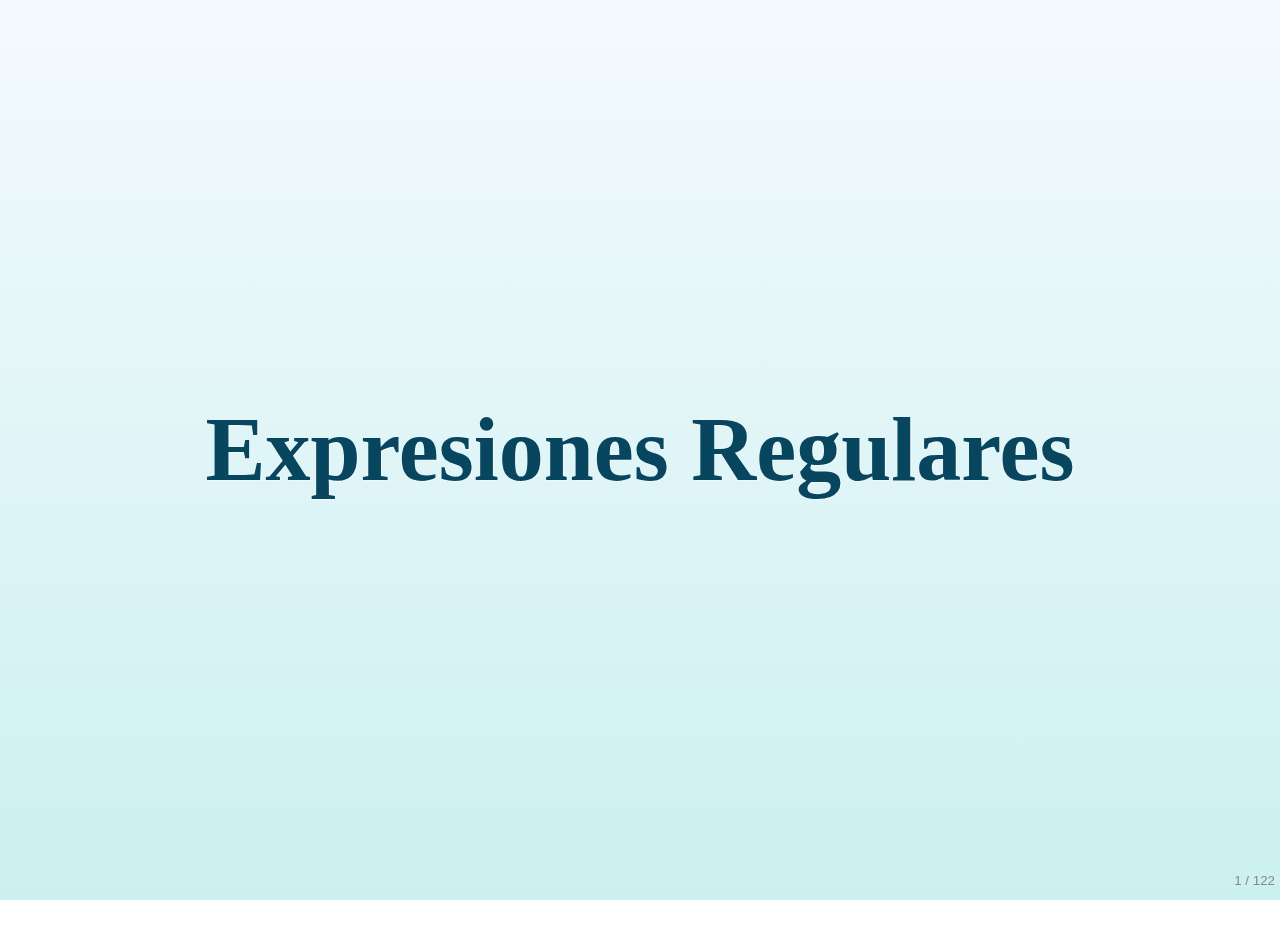
<file: index.html>
<!DOCTYPE html>
<!--[if lt IE 7]> <html class="no-js ie6" lang="en"> <![endif]-->
<!--[if IE 7]>    <html class="no-js ie7" lang="en"> <![endif]-->
<!--[if IE 8]>    <html class="no-js ie8" lang="en"> <![endif]-->
<!--[if gt IE 8]><!-->  <html class="no-js" lang="en"> <!--<![endif]-->
<head>
    <meta charset="utf-8">
    <meta http-equiv="X-UA-Compatible" content="IE=edge,chrome=1">

    <title>Expresiones Regulares</title>

    <meta name="description" content="A jQuery library for modern HTML presentations">
    <meta name="author" content="Caleb Troughton">
    <meta name="viewport" content="width=1024, user-scalable=no">

    <!-- Core and extension CSS files -->
    <link rel="stylesheet" href="core/deck.core.css">
    <link rel="stylesheet" href="extensions/goto/deck.goto.css">
    <link rel="stylesheet" href="extensions/menu/deck.menu.css">
    <link rel="stylesheet" href="extensions/navigation/deck.navigation.css">
    <link rel="stylesheet" href="extensions/status/deck.status.css">
    <link rel="stylesheet" href="extensions/hash/deck.hash.css">

    <!-- Style theme. More available in /themes/style/ or create your own. -->
    <link rel="stylesheet" href="themes/style/web-2.0.css">

    <!-- Transition theme. More available in /themes/transition/ or create your own. -->
    <link rel="stylesheet" href="themes/transition/fade.css">

    <link rel="stylesheet" href="custom.css">

    <script src="modernizr.custom.js"></script>
</head>

<body class="deck-container">

<!-- Begin slides -->
<section class='slide' id='title-slide'>
  <h1>Expresiones Regulares</h1>
</section>
<section class='slide' id='que-son'>
  <h2>¿Para qué sirven las expresiones regulares?</h2>
  <ul>
    <li class='slide' id='que-son-extraer'>
      <h3>Para extraer información de un texto.</h3>
      <p>Por ejemplo extraer una IP de un bloque de texto.</p>
    </li>
    <li class='slide' id='que-son-modificar'>
      <h3>Para modificar un bloque de texto.</h3>
      <p>Por ejemplo para reemplazar una cadena por otra dentro de un bloque de texto.</p>
    </li>
    <li class='slide' id='que-son-donde'>
      <h3>
        Se pueden usar en
        <span style='color: #C00'>cualquier</span>
        lenguaje, por ejemplo: <em>Bash</em>.
      </h3>
    </li>
  </ul>
</section>
<section class='slide' id='sintaxis'>
  <h2>Sintáxis</h2>
  <p class='slide'>
    Las expresiones regulares están compuestas por una cadena, conocida como
    <em>patrón</em> rodeada por ambos lados de un delimitador, generalmente <code>'/'</code>:
  </p>
  <pre class='slide bold center'><code>/Hola, (.*)/</code></pre>
  <p class='slide'>
    Ciertos caracteres toman signficados distintos al símbolo al que representa
    en el contexto de las expresiones regulares. Estos símbolos especiales son:
  </p>
  <pre class='slide bold center'><code>. * ? + ^ $ [ ] ( ) | \&#x000A;</code></pre>
  <div class='slide'>
    Para referirnos al símbolo real tenemos que preceder cada uno de los
    anteriores símbolos por <code>'\'</code>.
  </div>
</section>
<section class='slide' id='ejemplos'>
  <h2>Formato de los ejemplos</h2>
  <div class='slide'>
    <h3>Comandos <em>Unix</em></h3>
    <p>
      En esta presentación vamos a evaluar expresiones regulares a través de comandos <em>Unix</em> como: <code>grep</code> y <code>sed</code>.
    </p>
  </div>
  <div class='slide'>
    <h3>Usando <em>grep</em></h3>
    <p>
      Rodeamos el patrón por el delimitador <code>'</code>.
    </p>
    <p>
      Utilizaremos el modificador <code>-E</code> para que harán que nuestras expresiones regulares se comporten más como las universales.
    </p>
  </div>
  <pre class='slide bold center'><code>grep -E 'Hola, (.*)'&#x000A;</code></pre>
</section>
<section class='slide' id='sencillo'>
  <h2>La expresión regular más sencilla</h2>
  <div class='slide'>
    <p>
      No usamos caracteres especiales:
    </p>
    <pre class='slide bold'><code>echo 'Hola Mundo' | grep -E 'Hola Mundo'&#x000A;<span class="match">Hola Mundo</span>&#x000A;</code></pre>
  </div>
  <div class='slide'>
    <p>
      Podemos buscar una subcadena:
    </p>
    <pre class='slide bold'><code>echo 'Hola Mundo' | grep -E 'la Mun'&#x000A;Ho<span class="match">la Mun</span>do&#x000A;</code></pre>
  </div>
  <div class='slide'>
    <p>
      El comando no devuelve nada si no encuentra el patrón:
    </p>
    <pre class='slide bold'><code>echo 'Hala Mundo' | grep -E 'Hola Mundo'&#x000A;</code></pre>
  </div>
  <div class='slide'>
    <p>
      ¡Y cuidado porque es case-sensitive!
    </p>
    <pre class='slide bold'><code>echo 'HOLA MUNDO' | grep -E 'Hola Mundo'&#x000A;</code></pre>
  </div>
</section>
<section class='slide' id='punto'>
  <h2>El .</h2>
  <ul>
    <li class='slide'>El punto <code>'.'</code> es el símbolo especial más importante.</li>
    <li class='slide'>Representa cualquier caracter, alfanumérico o no, incluso <em>espacio</em> y <em>TAB</em>.</li>
    <li class='slide'>Solo una ocurrencia.</li>
  </ul>
  <pre class='slide bold'><code>echo 'Hola Mundo' | grep -E 'H.la Mundo'&#x000A;<span class="match">Hola Mundo</span>&#x000A;</code></pre>
  <div class='slide'>
    <p>
      Ejemplo de subcadena:
    </p>
    <pre class='slide bold'><code>echo 'Hola Mundo' | grep -E '.a.M..'&#x000A;Ho<span class="match">la Mun</span>do&#x000A;</code></pre>
  </div>
  <div class='slide'>
    <p>
      Para referirnos al símbolo real de <code>'.'</code> tenemos que escaparlo:
    </p>
    <pre class='slide bold'><code>echo 'Hola Mundo.' | grep -E 'Hola Mundo\.'&#x000A;<span class="match">Hola Mundo.</span></code></pre>
  </div>
  <div class='slide'>
    <p>
      <span class="error">Error frecuente:</span> Utilizar <code>'.'</code> sin escapar al buscar una extensión:
    </p>
    <pre class='slide bold'><code>echo 'no_soy_un_mp3.flac' | grep -E '.mp3'&#x000A;no_soy_un<span class="match">_mp3</span>.flac&#x000A;</code></pre>
  </div>
</section>
<section class='slide' id='asterisco'>
  <h2>*</h2>
  <ul>
    <li class='slide'>El caracter que le precede puede estar repetido <code>0</code> o cualquier número de veces.</li>
    <li class='slide'>Especialmente útil en combinación con el punto: <code>'.*'</code>. Representa cualquier cadena (o la cadena vacía):</li>
  </ul>
  <pre class='slide bold'><code>echo 'Holaaaaaaa Mundo' | grep -E 'Hola* x*Mundo'&#x000A;<span class="match">Holaaaaaaa Mundo</span>&#x000A;</code></pre>
  <div class='slide'>
    <p>
      En combinación con el punto:
    </p>
    <pre class='slide bold'><code>echo 'Hola Mundo' | grep -E 'H.*o'&#x000A;<span class="match">Hola Mundo</span>&#x000A;</code></pre>
  </div>
  <div class='slide'>
    <p>
      Para referirnos al símbolo real de <code>'*'</code> tenemos que escaparlo: <code>'\*'</code>
    </p>
  </div>
</section>
<section class='slide' id='mas'>
  <h2>+</h2>
  <ul>
    <li class='slide'>Parecido a <code>'*'</code>.</li>
    <li class='slide'>El caracter que le precede puede estar repetido <code>1</code> o cualquier número de veces.</li>
    <li class='slide'>Si el caracter que le precede no existe, no se cumple el patrón.</li>
  </ul>
  <pre class='slide bold'><code>echo 'Hola Mundo' | grep -E 'Hola x+Mundo'&#x000A;</code></pre>
  <div class='slide'>
    <p>
      En combinación con el punto:
    </p>
    <pre class='slide bold'><code>echo 'Hola Mundo' | grep -E 'H.+o'&#x000A;<span class="match">Hola Mundo</span>&#x000A;</code></pre>
  </div>
</section>
<section class='slide' id='comienzo_final'>
  <h2>Comienzo y final: ^ $</h2>
  <ul>
    <li class='slide'>El inicio de una cadena está representado por <code>^</code></li>
    <li class='slide'>El final de una cadena está representado por <code>$</code></li>
  </ul>
  <pre class='slide bold'><code>echo 'Hola Mundo' | grep -E '^Hola'&#x000A;<span class="match">Hola</span> Mundo&#x000A;</code></pre>
  <pre class='slide bold'><code>echo 'Hola Mundo' | grep -E 'Mundo$'&#x000A;Hola <span class="match">Mundo</span>&#x000A;</code></pre>
  <div class='slide'>
    <p>
      Un ejemplo erróneo:
    </p>
    <pre class='slide bold'><code>echo 'Hola Mundo' | grep -E '^Mundo'&#x000A;</code></pre>
  </div>
</section>
<section class='slide' id='interrogacion'>
  <h2>?</h2>
  <ul>
    <li class='slide'>El carácter que le precede puede existir <code>0</code> o <code>1</code> vez.</li>
    <li class='slide'>Toma un significado distino si va precedido de <code>'+'</code> o de <code>'*'</code>, que se explicará más adelante.</li>
  </ul>
  <pre class='slide bold'><code>echo 'Hola Mundo' | grep -E 'Hola Ma?e?i?o?u?ndo'&#x000A;<span class="match">Hola Mundo</span>&#x000A;</code></pre>
  <div class='slide'>
    <p>
      Si el caracter está repetido más de una vez, no dará resultado.
    </p>
    <pre class='slide bold'><code>echo 'Holaa Mundo' | grep -E 'Hola? Mundo'&#x000A;</code></pre>
  </div>
</section>
<section class='slide' id='corchetes'>
  <h2>[ ]</h2>
  <ul>
    <li class='slide'>Indican un conjunto de posibles caracteres válidos:</li>
  </ul>
  <pre class='slide center bold'><code>[abc012]</code></pre>
  <ul>
    <li class='slide'>Se pueden introducir rangos:</li>
  </ul>
  <pre class='slide center bold'><code>[A-Z0-9]</code></pre>
  <ul>
    <li class='slide'>Se suelen usar en combinación con <code>'*'</code> o <code>'+'</code> para indicar más de uno de esos caracteres:</li>
  </ul>
  <pre class='slide bold'><code>echo 'Hola Mundo' | grep -E 'Hola [a-zM]+$'&#x000A;<span class="match">Hola Mundo</span></code></pre>
  <ul>
    <li class='slide'>Ejemplo erróneo:</li>
  </ul>
  <pre class='slide bold'><code>echo 'Hola Mundo' | grep -E 'Hola M[a-z]o'&#x000A;</code></pre>
  <ul>
    <li class='slide'>No se debe escapar los símbolos especiales dentro de los corchetes, a excepción de <code>'-'</code> que indica un rango; y de <code>'^'</code>.</li>
  </ul>
  <pre class='slide bold'><code>echo 'Hola. Mundo.' | grep -E 'Hola[.] Mundo\.'&#x000A;</code></pre>
</section>
<section class='slide' id='corchetes_negado'>
  <h2>[^ ]</h2>
  <ul>
    <li class='slide'>Si se usa el símbolo <code>'^'</code> inmediatamente después de los corchetes indica que habrá <em>match</em> para cualquier caracter <em>excepto</em> los listados:</li>
  </ul>
  <pre class='slide bold'><code>echo 'Hola Mundo' | grep -E 'Hola [^0-9]+$'&#x000A;<span class="match">Hola Mundo</span>&#x000A;</code></pre>
  <div class='slide'>
    <p>Ejemplo sin <em>match</em>:</p>
  </div>
  <pre class='slide bold'><code>echo 'Hola Mundo' | grep -E 'Hola M[^a-z]+$'&#x000A;</code></pre>
</section>
<section class='slide' id='curly'>
  <h2>{ }</h2>
  <ul>
    <li class='slide'>
      Permite controlar exactamente el número de veces que se repite el caracter que le precede:
    </li>
  </ul>
  <pre class='slide bold'><code>{n}   # exactamente n veces&#x000A;{n,}  # n o más veces&#x000A;{n,m} # entre n y m veces</code></pre>
  <ul>
    <li class='slide'>Ejemplo:</li>
  </ul>
  <pre class='slide bold'><code>echo 'Holaaaa MMundoo' | grep -E 'Hola{3,} M{2}undo{1,3}$'&#x000A;<span class="match">Holaaaa MMundoo</span>&#x000A;</code></pre>
</section>
<section class='slide' id='parens'>
  <h2>( )</h2>
  <ul>
    <li class='slide'>Permiten aplicar: <code>'*'</code>, <code>'+'</code>, <code>'?'</code> y <code>'{ }'</code> sobre la cadena entre paréntesis.</li>
  </ul>
  <pre class='slide bold'><code>echo 'Hola Mundo' | grep -E 'Hola( Mundo)?'&#x000A;<span class="match">Hola Mundo</span></code></pre>
  <pre class='slide bold'><code>echo 'Hola' | grep -E 'Hola( Mundo)?'&#x000A;<span class="match">Hola</span></code></pre>
  <pre class='slide bold'><code>echo 'Me río: jajajaja' | grep -E '(ja)+'&#x000A;Me río: <span class="match">jajajaja</span>&#x000A;&#x000A;</code></pre>
</section>
<section class='slide' id='parens_or'>
  <h2>( | )</h2>
  <ul>
    <li class='slide'>Se producirá <em>match</em> si existe alguna de las subcadenas contenidas dentro de los paréntesis delimitadas por <code>'|'</code>.</li>
  </ul>
  <pre class='slide bold'><code>echo 'Hello World' | grep -E '(Hola|Hello) (World|Mundo)'&#x000A;<span class="match">Hello World</span></code></pre>
  <ul>
    <li class='slide'>Puede haber tantas subcadenas como se quiera:</li>
  </ul>
  <pre class='slide bold'><code>echo 'Tengo dos perros' | grep -E 'Tengo (dos|tres|cuatro) perros'&#x000A;<span class="match">Tengo dos perros</span>&#x000A;</code></pre>
</section>
<section class='slide' id='ip'>
  <h2>IP</h2>
  <div class='slide'>
    <p>Construimos una expresión regular que haga <em>match</em> de una IP. Las IPs están compuesta por los siguientes bloques repetidos varias veces:</p>
  </div>
  <ul>
    <li class='slide'>Entre <em>1</em> y <em>3</em> números seguidos.</li>
  </ul>
  <pre class='slide center bold'><code>[0-9]{1,3}</code></pre>
  <ul>
    <li class='slide'>Y un punto: <code>'\.'</code></li>
  </ul>
  <div class='slide'>
    <p>Agrupando los bloques anteriores:</p>
  </div>
  <pre class='slide center bold'><code>/[0-9]{1,3}\.[0-9]{1,3}\.[0-9]{1,3}\.[0-9]{1,3}/</code></pre>
  <div class='slide'>
    <p>Aplicando sobre <code>ifconfig</code>:</p>
  </div>
  <pre class='slide bold'><code>ifconfig eth0 | grep -E '[0-9]{1,3}\.[0-9]{1,3}\.[0-9]{1,3}\.[0-9]{1,3}'
  inet <span class="match">192.168.0.20</span>  netmask <span class="match">255.255.255.0</span>  broadcast <span class="match">192.168.0.255</span></code></pre>
  <div class='slide'>
    <p>Utilizaremos el modificador de <code>grep -o</code> para mostrar únicamente la subcadena que hace <em>match</em> y no la línea entera:</p>
  </div>
  <pre class='slide bold'><code>ifconfig eth0 | grep -Eo '[0-9]{1,3}\.[0-9]{1,3}\.[0-9]{1,3}\.[0-9]{1,3}'&#x000A;<span class="match">192.168.0.20</span>&#x000A;<span class="match">255.255.255.0</span>&#x000A;<span class="match">192.168.0.255</span>&#x000A;</code></pre>
</section>
<section class='slide' id='sed'>
  <h2>sed</h2>
  <div class='slide'>
    <p>Usaremos <code>sed</code> para realizar <em>sustituciones</em>.</p>
  </div>
  <ul>
    <li class='slide'>El modificador <code>sed -r</code> es útil para usar expresiones regulares universales.</li>
    <li class='slide'>El patrón de una sustitución se expresa de la siguiente manera:</li>
  </ul>
  <pre class='slide center bold'><code>s/<em>patron</em>/<em>sustitución</em>/</code></pre>
  <ul>
    <li class='slide'>Una sustitución sencilla:</li>
  </ul>
  <pre class='slide bold'><code>echo 'Hola Mundo' | sed -r 's/M.{3}o/World/'&#x000A;Hola <span class="match">World</span></code></pre>
  <ul>
    <li class='slide'>Sin embargo solo se realizará una sustitución por defecto</li>
  </ul>
  <pre class='slide bold'><code>echo 'Me río: jajaja' | sed -r 's/ja/ji/'&#x000A;Me río: <span class="match">ji</span>jaja</code></pre>
  <ul>
    <li class='slide'>Para que se aplican todas las sustituciones posibles debemos poner <code>'g'</code> al final de la expresión regular:</li>
  </ul>
  <pre class='slide bold'><code>echo 'Me río: jajaja' | sed -r 's/ja/ji/g'&#x000A;Me río: <span class="match">jijiji</span>&#x000A;</code></pre>
</section>
<section class='slide' id='captures'>
  <h2>Capturas</h2>
  <div class='slide'>
    <p>En una sustitución nos podremos referir a las cadenas contenidas dentro de los paréntesis del <em>patrón</em>, llamadas cadenas <em>capturadas</em>, mediante: <code>\1</code>, <code>\2</code>, etc.</p>
  </div>
  <pre class='slide bold'><code>echo 'Hola A y B' | sed -r 's/Hola (.*) y (.*)/Adios, \1. Adios, \2./'&#x000A;Adios, <span class="match">A</span>. Adios, <span class="match">B</span></code></pre>
  <div class='slide'>
    <p>Aparte de los símbolos <code>\1</code>, <code>\2</code>, etc... Ningún otro símbolo especial de los patrones se tienen que escapar en la <em>sustitución</em>.</p>
  </div>
</section>
<section class='slide' id='captures'>
  <h2>Recursos</h2>
  <ul>
    <li class='slide'>
      <a href='http://rubular.com'>
        Rubular
      </a>
      - Excelente sitio para probar y construir expresiones regulares.
    </li>
    <li class='slide'>
      <a href='http://perldoc.perl.org/perlre.html'>
        perlre
      </a>
      - Documentación de Perl sobre expresiones regulares.
    </li>
  </ul>
</section>


<!-- deck.navigation snippet -->
<a href="#" class="deck-prev-link" title="Previous">&#8592;</a>
<a href="#" class="deck-next-link" title="Next">&#8594;</a>

<!-- deck.status snippet -->
<p class="deck-status">
    <span class="deck-status-current"></span>
    /
    <span class="deck-status-total"></span>
</p>

<!-- deck.goto snippet -->
<form action="." method="get" class="goto-form">
    <label for="goto-slide">Go to slide:</label>
    <input type="text" name="slidenum" id="goto-slide" list="goto-datalist">
    <datalist id="goto-datalist"></datalist>
    <input type="submit" value="Go">
</form>

<!-- deck.hash snippet -->
<a href="." title="Permalink to this slide" class="deck-permalink">#</a>


<!-- Grab CDN jQuery, with a protocol relative URL; fall back to local if offline -->
<script src="//ajax.aspnetcdn.com/ajax/jQuery/jquery-1.7.min.js"></script>
<script>window.jQuery || document.write('<script src="jquery-1.7.min.js"><\/script>')</script>

<!-- Deck Core and extensions -->
<script src="core/deck.core.js"></script>
<script src="extensions/hash/deck.hash.js"></script>
<script src="extensions/menu/deck.menu.js"></script>
<script src="extensions/goto/deck.goto.js"></script>
<script src="extensions/status/deck.status.js"></script>
<script src="extensions/navigation/deck.navigation.js"></script>

<!-- Initialize the deck -->
<script>
$(function() {
    $.deck('.slide');
});
</script>

</body>
</html>
</file>
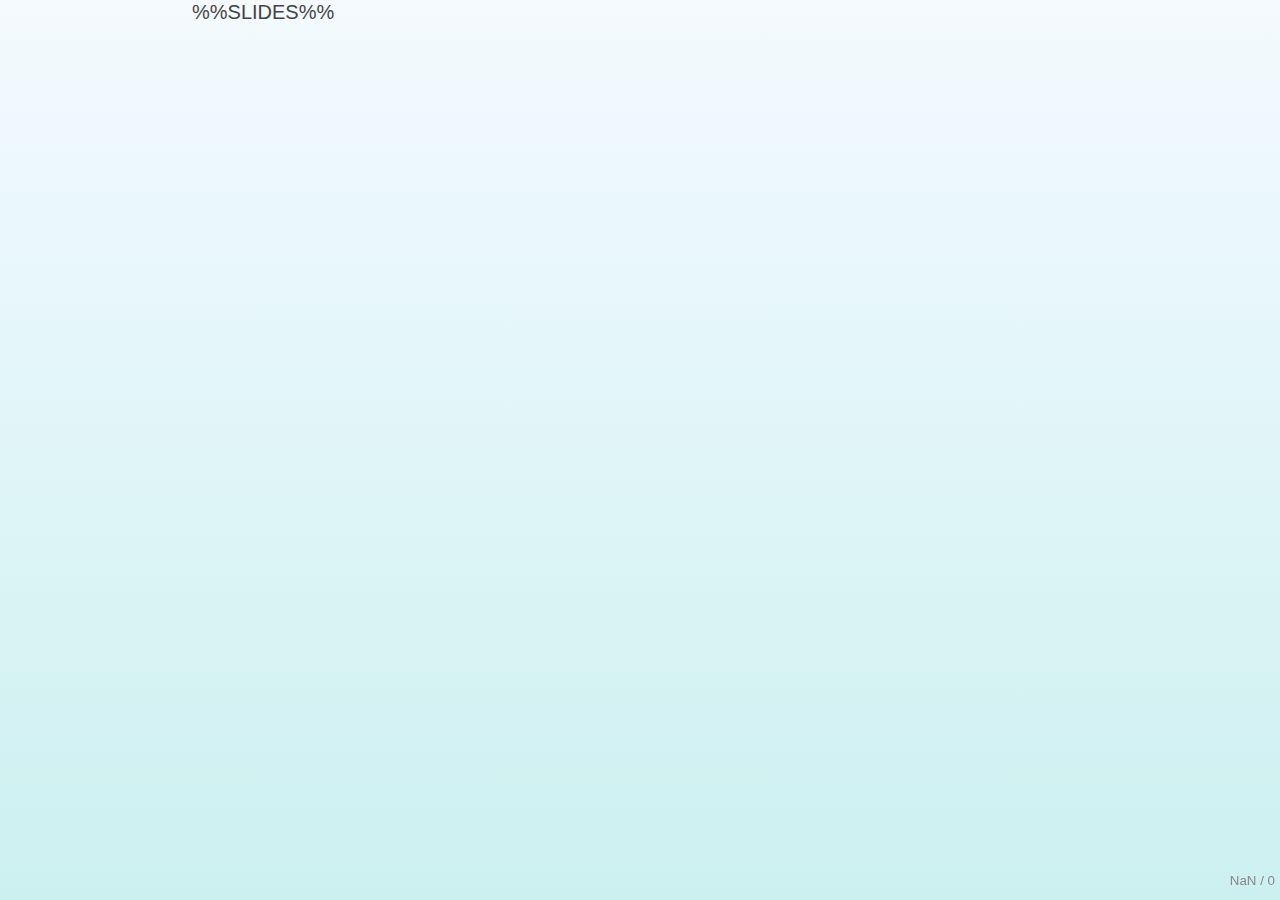
<file: index_tpl.html>
<!DOCTYPE html>
<!--[if lt IE 7]> <html class="no-js ie6" lang="en"> <![endif]-->
<!--[if IE 7]>    <html class="no-js ie7" lang="en"> <![endif]-->
<!--[if IE 8]>    <html class="no-js ie8" lang="en"> <![endif]-->
<!--[if gt IE 8]><!-->  <html class="no-js" lang="en"> <!--<![endif]-->
<head>
    <meta charset="utf-8">
    <meta http-equiv="X-UA-Compatible" content="IE=edge,chrome=1">

    <title>Expresiones Regulares</title>

    <meta name="description" content="A jQuery library for modern HTML presentations">
    <meta name="author" content="Caleb Troughton">
    <meta name="viewport" content="width=1024, user-scalable=no">

    <!-- Core and extension CSS files -->
    <link rel="stylesheet" href="core/deck.core.css">
    <link rel="stylesheet" href="extensions/goto/deck.goto.css">
    <link rel="stylesheet" href="extensions/menu/deck.menu.css">
    <link rel="stylesheet" href="extensions/navigation/deck.navigation.css">
    <link rel="stylesheet" href="extensions/status/deck.status.css">
    <link rel="stylesheet" href="extensions/hash/deck.hash.css">

    <!-- Style theme. More available in /themes/style/ or create your own. -->
    <link rel="stylesheet" href="themes/style/web-2.0.css">

    <!-- Transition theme. More available in /themes/transition/ or create your own. -->
    <link rel="stylesheet" href="themes/transition/fade.css">

    <link rel="stylesheet" href="custom.css">

    <script src="modernizr.custom.js"></script>
</head>

<body class="deck-container">

%%SLIDES%%

<!-- deck.navigation snippet -->
<a href="#" class="deck-prev-link" title="Previous">&#8592;</a>
<a href="#" class="deck-next-link" title="Next">&#8594;</a>

<!-- deck.status snippet -->
<p class="deck-status">
    <span class="deck-status-current"></span>
    /
    <span class="deck-status-total"></span>
</p>

<!-- deck.goto snippet -->
<form action="." method="get" class="goto-form">
    <label for="goto-slide">Go to slide:</label>
    <input type="text" name="slidenum" id="goto-slide" list="goto-datalist">
    <datalist id="goto-datalist"></datalist>
    <input type="submit" value="Go">
</form>

<!-- deck.hash snippet -->
<a href="." title="Permalink to this slide" class="deck-permalink">#</a>


<!-- Grab CDN jQuery, with a protocol relative URL; fall back to local if offline -->
<script src="//ajax.aspnetcdn.com/ajax/jQuery/jquery-1.7.min.js"></script>
<script>window.jQuery || document.write('<script src="jquery-1.7.min.js"><\/script>')</script>

<!-- Deck Core and extensions -->
<script src="core/deck.core.js"></script>
<script src="extensions/hash/deck.hash.js"></script>
<script src="extensions/menu/deck.menu.js"></script>
<script src="extensions/goto/deck.goto.js"></script>
<script src="extensions/status/deck.status.js"></script>
<script src="extensions/navigation/deck.navigation.js"></script>

<!-- Initialize the deck -->
<script>
$(function() {
    $.deck('.slide');
});
</script>

</body>
</html>
</file>
<file: core/deck.core.css>
html {
  height: 100%;
}

.deck-container {
  position: relative;
  height: 100%;
  width: 70%;
  margin: 0 auto;
  padding: 0 48px;
  font-size: 16px;
  line-height: 1.25;
  overflow: hidden;
  /* Resets and base styles from HTML5 Boilerplate */
  /* End HTML5 Boilerplate adaptations */
}
.js .deck-container {
  visibility: hidden;
}
.ready .deck-container {
  visibility: visible;
}
.touch .deck-container {
  -webkit-text-size-adjust: none;
}
.deck-container div, .deck-container span, .deck-container object, .deck-container iframe,
.deck-container h1, .deck-container h2, .deck-container h3, .deck-container h4, .deck-container h5, .deck-container h6, .deck-container p, .deck-container blockquote, .deck-container pre,
.deck-container abbr, .deck-container address, .deck-container cite, .deck-container code, .deck-container del, .deck-container dfn, .deck-container em, .deck-container img, .deck-container ins, .deck-container kbd, .deck-container q, .deck-container samp,
.deck-container small, .deck-container strong, .deck-container sub, .deck-container sup, .deck-container var, .deck-container b, .deck-container i, .deck-container dl, .deck-container dt, .deck-container dd, .deck-container ol, .deck-container ul, .deck-container li,
.deck-container fieldset, .deck-container form, .deck-container label, .deck-container legend,
.deck-container table, .deck-container caption, .deck-container tbody, .deck-container tfoot, .deck-container thead, .deck-container tr, .deck-container th, .deck-container td,
.deck-container article, .deck-container aside, .deck-container canvas, .deck-container details, .deck-container figcaption, .deck-container figure,
.deck-container footer, .deck-container header, .deck-container hgroup, .deck-container menu, .deck-container nav, .deck-container section, .deck-container summary,
.deck-container time, .deck-container mark, .deck-container audio, .deck-container video {
  margin: 0;
  padding: 0;
  border: 0;
  font-size: 100%;
  font: inherit;
  vertical-align: baseline;
}
.deck-container article, .deck-container aside, .deck-container details, .deck-container figcaption, .deck-container figure,
.deck-container footer, .deck-container header, .deck-container hgroup, .deck-container menu, .deck-container nav, .deck-container section {
  display: block;
}
.deck-container blockquote, .deck-container q {
  quotes: none;
}
.deck-container blockquote:before, .deck-container blockquote:after, .deck-container q:before, .deck-container q:after {
  content: "";
  content: none;
}
.deck-container ins {
  background-color: #ff9;
  color: #000;
  text-decoration: none;
}
.deck-container mark {
  background-color: #ff9;
  color: #000;
  font-style: italic;
  font-weight: bold;
}
.deck-container del {
  text-decoration: line-through;
}
.deck-container abbr[title], .deck-container dfn[title] {
  border-bottom: 1px dotted;
  cursor: help;
}
.deck-container table {
  border-collapse: collapse;
  border-spacing: 0;
}
.deck-container hr {
  display: block;
  height: 1px;
  border: 0;
  border-top: 1px solid #ccc;
  margin: 1em 0;
  padding: 0;
}
.deck-container input, .deck-container select {
  vertical-align: middle;
}
.deck-container select, .deck-container input, .deck-container textarea, .deck-container button {
  font: 99% sans-serif;
}
.deck-container pre, .deck-container code, .deck-container kbd, .deck-container samp {
  font-family: monospace, sans-serif;
}
.deck-container a {
  -webkit-tap-highlight-color: rgba(0, 0, 0, 0);
}
.deck-container a:hover, .deck-container a:active {
  outline: none;
}
.deck-container ul, .deck-container ol {
  margin-left: 2em;
  vertical-align: top;
}
.deck-container ol {
  list-style-type: decimal;
}
.deck-container nav ul, .deck-container nav li {
  margin: 0;
  list-style: none;
  list-style-image: none;
}
.deck-container small {
  font-size: 85%;
}
.deck-container strong, .deck-container th {
  font-weight: bold;
}
.deck-container td {
  vertical-align: top;
}
.deck-container sub, .deck-container sup {
  font-size: 75%;
  line-height: 0;
  position: relative;
}
.deck-container sup {
  top: -0.5em;
}
.deck-container sub {
  bottom: -0.25em;
}
.deck-container textarea {
  overflow: auto;
}
.ie6 .deck-container legend, .ie7 .deck-container legend {
  margin-left: -7px;
}
.deck-container input[type="radio"] {
  vertical-align: text-bottom;
}
.deck-container input[type="checkbox"] {
  vertical-align: bottom;
}
.ie7 .deck-container input[type="checkbox"] {
  vertical-align: baseline;
}
.ie6 .deck-container input {
  vertical-align: text-bottom;
}
.deck-container label, .deck-container input[type="button"], .deck-container input[type="submit"], .deck-container input[type="image"], .deck-container button {
  cursor: pointer;
}
.deck-container button, .deck-container input, .deck-container select, .deck-container textarea {
  margin: 0;
}
.deck-container input:invalid, .deck-container textarea:invalid {
  border-radius: 1px;
  -moz-box-shadow: 0px 0px 5px red;
  -webkit-box-shadow: 0px 0px 5px red;
  box-shadow: 0px 0px 5px red;
}
.deck-container input:invalid .no-boxshadow, .deck-container textarea:invalid .no-boxshadow {
  background-color: #f0dddd;
}
.deck-container button {
  width: auto;
  overflow: visible;
}
.ie7 .deck-container img {
  -ms-interpolation-mode: bicubic;
}
.deck-container, .deck-container select, .deck-container input, .deck-container textarea {
  color: #444;
}
.deck-container a {
  color: #607890;
}
.deck-container a:hover, .deck-container a:focus {
  color: #036;
}
.deck-container a:link {
  -webkit-tap-highlight-color: #fff;
}
.deck-container.deck-loading {
  display: none;
}

.slide {
  width: auto;
  min-height: 100%;
  position: relative;
}
.slide h1 {
  font-size: 4.5em;
}
.slide h1, .slide .vcenter {
  font-weight: bold;
  text-align: center;
  padding-top: 1em;
  max-height: 100%;
}
.csstransforms .slide h1, .csstransforms .slide .vcenter {
  padding: 0 48px;
  position: absolute;
  left: 0;
  right: 0;
  top: 50%;
  -webkit-transform: translate(0, -50%);
  -moz-transform: translate(0, -50%);
  -ms-transform: translate(0, -50%);
  -o-transform: translate(0, -50%);
  transform: translate(0, -50%);
}
.slide .vcenter h1 {
  position: relative;
  top: auto;
  padding: 0;
  -webkit-transform: none;
  -moz-transform: none;
  -ms-transform: none;
  -o-transform: none;
  transform: none;
}
.slide h2 {
  font-size: 2.25em;
  font-weight: bold;
  padding-top: .5em;
  margin: 0 0 .66666em 0;
  border-bottom: 3px solid #888;
}
.slide h3 {
  font-size: 1.4375em;
  font-weight: bold;
  margin-bottom: .30435em;
}
.slide h4 {
  font-size: 1.25em;
  font-weight: bold;
  margin-bottom: .25em;
}
.slide h5 {
  font-size: 1.125em;
  font-weight: bold;
  margin-bottom: .2222em;
}
.slide h6 {
  font-size: 1em;
  font-weight: bold;
}
.slide img, .slide iframe, .slide video {
  display: block;
  max-width: 100%;
}
.slide video, .slide iframe, .slide img {
  display: block;
  margin: 0 auto;
}
.slide p, .slide blockquote, .slide iframe, .slide img, .slide ul, .slide ol, .slide pre, .slide video {
  margin-bottom: 1em;
}
.slide pre {
  white-space: pre;
  white-space: pre-wrap;
  word-wrap: break-word;
  padding: 1em;
  border: 1px solid #888;
}
.slide em {
  font-style: italic;
}
.slide li {
  padding: .25em 0;
  vertical-align: middle;
}

.deck-before, .deck-previous, .deck-next, .deck-after {
  position: absolute;
  left: -999em;
  top: -999em;
}

.deck-current {
  z-index: 2;
}

.slide .slide {
  visibility: hidden;
  position: static;
  min-height: 0;
}

.deck-child-current {
  position: static;
  z-index: 2;
}
.deck-child-current .slide {
  visibility: hidden;
}
.deck-child-current .deck-previous, .deck-child-current .deck-before, .deck-child-current .deck-current {
  visibility: visible;
}

body.deck-container {
  overflow: visible;
}

@media screen and (max-device-width: 480px) {
  /* html { -webkit-text-size-adjust:none; -ms-text-size-adjust:none; } */
}
@media print {
  * {
    background: transparent !important;
    color: black !important;
    text-shadow: none !important;
    filter: none !important;
    -ms-filter: none !important;
    -webkit-box-reflect: none !important;
    -moz-box-reflect: none !important;
    -webkit-box-shadow: none !important;
    -moz-box-shadow: none !important;
    box-shadow: none !important;
  }
  * :before, * :after {
    display: none !important;
  }

  a, a:visited {
    color: #444 !important;
    text-decoration: underline;
  }

  a[href]:after {
    content: " (" attr(href) ")";
  }

  abbr[title]:after {
    content: " (" attr(title) ")";
  }

  .ir a:after, a[href^="javascript:"]:after, a[href^="#"]:after {
    content: "";
  }

  pre, blockquote {
    border: 1px solid #999;
    page-break-inside: avoid;
  }

  thead {
    display: table-header-group;
  }

  tr, img {
    page-break-inside: avoid;
  }

  @page {
    margin: 0.5cm;
}

  p, h2, h3 {
    orphans: 3;
    widows: 3;
  }

  h2, h3 {
    page-break-after: avoid;
  }

  .slide {
    position: static !important;
    visibility: visible !important;
    display: block !important;
    -webkit-transform: none !important;
    -moz-transform: none !important;
    -o-transform: none !important;
    -ms-transform: none !important;
    transform: none !important;
    opacity: 1 !important;
  }

  h1, .vcenter {
    -webkit-transform: none !important;
    -moz-transform: none !important;
    -o-transform: none !important;
    -ms-transform: none !important;
    transform: none !important;
    padding: 0 !important;
    position: static !important;
  }

  .deck-container > .slide {
    page-break-after: always;
  }

  .deck-container {
    width: 100% !important;
    height: auto !important;
    padding: 0 !important;
    display: block !important;
  }

  script {
    display: none;
  }
}
</file>
<file: extensions/goto/deck.goto.css>
.deck-container .goto-form {
  position: absolute;
  z-index: 3;
  bottom: 10px;
  left: 50%;
  height: 1.75em;
  margin: 0 0 0 -9.125em;
  line-height: 1.75em;
  padding: 0.625em;
  display: none;
  background: #ccc;
  overflow: hidden;
}
.borderradius .deck-container .goto-form {
  -webkit-border-radius: 10px;
  -moz-border-radius: 10px;
  border-radius: 10px;
}
.deck-container .goto-form label {
  font-weight: bold;
}
.deck-container .goto-form label, .deck-container .goto-form input {
  display: inline-block;
  font-family: inherit;
}

.deck-goto .goto-form {
  display: block;
}

#goto-slide {
  width: 8.375em;
  margin: 0 0.625em;
  height: 1.4375em;
}

@media print {
  .goto-form, #goto-slide {
    display: none !important;
  }
}
</file>
<file: extensions/menu/deck.menu.css>
.deck-menu .slide {
  background: #eee;
  position: relative;
  left: 0;
  top: 0;
  visibility: visible;
  cursor: pointer;
}
.no-csstransforms .deck-menu > .slide {
  float: left;
  width: 22%;
  height: 22%;
  min-height: 0;
  margin: 1%;
  font-size: 0.22em;
  overflow: hidden;
  padding: 0 0.5%;
}
.csstransforms .deck-menu > .slide {
  -webkit-transform: scale(0.22) !important;
  -moz-transform: scale(0.22) !important;
  -o-transform: scale(0.22) !important;
  -ms-transform: scale(0.22) !important;
  transform: scale(0.22) !important;
  -webkit-transform-origin: 0 0;
  -moz-transform-origin: 0 0;
  -o-transform-origin: 0 0;
  -ms-transform-origin: 0 0;
  transform-origin: 0 0;
  -webkit-box-sizing: border-box;
  -moz-box-sizing: border-box;
  box-sizing: border-box;
  width: 100%;
  height: 100%;
  overflow: hidden;
  padding: 0 48px;
  margin: 12px;
}
.deck-menu iframe, .deck-menu img, .deck-menu video {
  max-width: 100%;
}
.deck-menu .deck-current, .no-touch .deck-menu .slide:hover {
  background: #ddf;
}
.deck-menu.deck-container:hover .deck-prev-link, .deck-menu.deck-container:hover .deck-next-link {
  display: none;
}
</file>
<file: extensions/navigation/deck.navigation.css>
.deck-container .deck-prev-link, .deck-container .deck-next-link {
  display: none;
  position: absolute;
  z-index: 3;
  top: 50%;
  width: 32px;
  height: 32px;
  margin-top: -16px;
  font-size: 20px;
  font-weight: bold;
  line-height: 32px;
  vertical-align: middle;
  text-align: center;
  text-decoration: none;
  color: #fff;
  background: #888;
}
.borderradius .deck-container .deck-prev-link, .borderradius .deck-container .deck-next-link {
  -webkit-border-radius: 16px;
  -moz-border-radius: 16px;
  border-radius: 16px;
}
.deck-container .deck-prev-link:hover, .deck-container .deck-prev-link:focus, .deck-container .deck-prev-link:active, .deck-container .deck-prev-link:visited, .deck-container .deck-next-link:hover, .deck-container .deck-next-link:focus, .deck-container .deck-next-link:active, .deck-container .deck-next-link:visited {
  color: #fff;
}
.deck-container .deck-prev-link {
  left: 8px;
}
.deck-container .deck-next-link {
  right: 8px;
}
.deck-container:hover .deck-prev-link, .deck-container:hover .deck-next-link {
  display: block;
}
.deck-container:hover .deck-prev-link.deck-nav-disabled, .touch .deck-container:hover .deck-prev-link, .deck-container:hover .deck-next-link.deck-nav-disabled, .touch .deck-container:hover .deck-next-link {
  display: none;
}

@media print {
  .deck-prev-link, .deck-next-link {
    display: none !important;
  }
}
</file>
<file: extensions/status/deck.status.css>
.deck-container .deck-status {
  position: absolute;
  bottom: 10px;
  right: 5px;
  color: #888;
  z-index: 3;
  margin: 0;
}

body.deck-container .deck-status {
  position: fixed;
}

@media print {
  .deck-status {
    display: none;
  }
}
</file>
<file: extensions/hash/deck.hash.css>
.deck-container .deck-permalink {
  display: none;
  position: absolute;
  z-index: 4;
  bottom: 30px;
  right: 0;
  width: 48px;
  text-align: center;
}

.no-history .deck-container:hover .deck-permalink {
  display: block;
}
</file>
<file: themes/style/web-2.0.css>
@charset "UTF-8";
.deck-container {
  font-family: "Gill Sans", "Gill Sans MT", Calibri, sans-serif;
  font-size: 1.25em;
  background: #f4fafe;
  /* Old browsers */
  background: -moz-linear-gradient(top, #f4fafe 0%, #ccf0f0 100%);
  /* FF3.6+ */
  background: -webkit-gradient(linear, left top, left bottom, color-stop(0%, #f4fafe), color-stop(100%, #ccf0f0));
  /* Chrome,Safari4+ */
  background: -webkit-linear-gradient(top, #f4fafe 0%, #ccf0f0 100%);
  /* Chrome10+,Safari5.1+ */
  background: -o-linear-gradient(top, #f4fafe 0%, #ccf0f0 100%);
  /* Opera11.10+ */
  background: -ms-linear-gradient(top, #f4fafe 0%, #ccf0f0 100%);
  /* IE10+ */
  background: linear-gradient(top, #f4fafe 0%, #ccf0f0 100%);
  /* W3C */
  background-attachment: fixed;
}
.deck-container > .slide {
  text-shadow: 1px 1px 1px rgba(255, 255, 255, 0.5);
}
.deck-container > .slide .deck-before, .deck-container > .slide .deck-previous {
  opacity: 0.4;
}
.deck-container > .slide .deck-before:not(.deck-child-current) .deck-before, .deck-container > .slide .deck-before:not(.deck-child-current) .deck-previous, .deck-container > .slide .deck-previous:not(.deck-child-current) .deck-before, .deck-container > .slide .deck-previous:not(.deck-child-current) .deck-previous {
  opacity: 1;
}
.deck-container > .slide .deck-child-current {
  opacity: 1;
}
.deck-container .slide h1, .deck-container .slide h2, .deck-container .slide h3, .deck-container .slide h4, .deck-container .slide h5, .deck-container .slide h6 {
  font-family: "Hoefler Text", Constantia, Palatino, "Palatino Linotype", "Book Antiqua", Georgia, serif;
}
.deck-container .slide h1 {
  color: #08455f;
}
.deck-container .slide h2 {
  color: #0b7495;
  border-bottom: 0;
}
.cssreflections .deck-container .slide h2 {
  line-height: 1;
  -webkit-box-reflect: below -0.556em -webkit-gradient(linear, left top, left bottom, from(transparent), color-stop(0.3, transparent), color-stop(0.7, rgba(255, 255, 255, 0.1)), to(transparent));
  -moz-box-reflect: below -0.556em -moz-linear-gradient(top, transparent 0%, transparent 30%, rgba(255, 255, 255, 0.3) 100%);
}
.deck-container .slide h3 {
  color: #000;
}
.deck-container .slide pre {
  border-color: #cde;
  background: #fff;
  position: relative;
  z-index: auto;
  /* http://nicolasgallagher.com/css-drop-shadows-without-images/ */
}
.borderradius .deck-container .slide pre {
  -webkit-border-radius: 5px;
  -moz-border-radius: 5px;
  border-radius: 5px;
}
.csstransforms.boxshadow .deck-container .slide pre > :first-child:before {
  content: "";
  position: absolute;
  z-index: -1;
  background: #fff;
  top: 0;
  bottom: 0;
  left: 0;
  right: 0;
}
.csstransforms.boxshadow .deck-container .slide pre:before, .csstransforms.boxshadow .deck-container .slide pre:after {
  content: "";
  position: absolute;
  z-index: -2;
  bottom: 15px;
  width: 50%;
  height: 20%;
  max-width: 300px;
  -webkit-box-shadow: 0 15px 10px rgba(0, 0, 0, 0.7);
  -moz-box-shadow: 0 15px 10px rgba(0, 0, 0, 0.7);
  box-shadow: 0 15px 10px rgba(0, 0, 0, 0.7);
}
.csstransforms.boxshadow .deck-container .slide pre:before {
  left: 10px;
  -webkit-transform: rotate(-3deg);
  -moz-transform: rotate(-3deg);
  -ms-transform: rotate(-3deg);
  -o-transform: rotate(-3deg);
  transform: rotate(-3deg);
}
.csstransforms.boxshadow .deck-container .slide pre:after {
  right: 10px;
  -webkit-transform: rotate(3deg);
  -moz-transform: rotate(3deg);
  -ms-transform: rotate(3deg);
  -o-transform: rotate(3deg);
  transform: rotate(3deg);
}
.deck-container .slide code {
  color: #789;
}
.deck-container .slide blockquote {
  font-family: "Hoefler Text", Constantia, Palatino, "Palatino Linotype", "Book Antiqua", Georgia, serif;
  font-size: 2em;
  padding: 1em 2em .5em 2em;
  color: #000;
  background: #fff;
  position: relative;
  border: 1px solid #cde;
  z-index: auto;
}
.borderradius .deck-container .slide blockquote {
  -webkit-border-radius: 5px;
  -moz-border-radius: 5px;
  border-radius: 5px;
}
.boxshadow .deck-container .slide blockquote > :first-child:before {
  content: "";
  position: absolute;
  z-index: -1;
  background: #fff;
  top: 0;
  bottom: 0;
  left: 0;
  right: 0;
}
.boxshadow .deck-container .slide blockquote:after {
  content: "";
  position: absolute;
  z-index: -2;
  top: 10px;
  bottom: 10px;
  left: 0;
  right: 50%;
  -moz-border-radius: 10px/100px;
  border-radius: 10px/100px;
  -webkit-box-shadow: 0 0 15px rgba(0, 0, 0, 0.6);
  -moz-box-shadow: 0 0 15px rgba(0, 0, 0, 0.6);
  box-shadow: 0 0 15px rgba(0, 0, 0, 0.6);
}
.deck-container .slide blockquote p {
  margin: 0;
}
.deck-container .slide blockquote cite {
  font-size: .5em;
  font-style: normal;
  font-weight: bold;
  color: #888;
}
.deck-container .slide blockquote:before {
  content: "“";
  position: absolute;
  top: 0;
  left: 0;
  font-size: 5em;
  line-height: 1;
  color: #ccf0f0;
  z-index: 1;
}
.deck-container .slide ::-moz-selection {
  background: #08455f;
  color: #fff;
}
.deck-container .slide ::selection {
  background: #08455f;
  color: #fff;
}
.deck-container .slide a, .deck-container .slide a:hover, .deck-container .slide a:focus, .deck-container .slide a:active, .deck-container .slide a:visited {
  color: #599;
  text-decoration: none;
}
.deck-container .slide a:hover, .deck-container .slide a:focus {
  text-decoration: underline;
}
.deck-container .deck-prev-link, .deck-container .deck-next-link {
  background: #fff;
  opacity: 0.5;
}
.deck-container .deck-prev-link, .deck-container .deck-prev-link:hover, .deck-container .deck-prev-link:focus, .deck-container .deck-prev-link:active, .deck-container .deck-prev-link:visited, .deck-container .deck-next-link, .deck-container .deck-next-link:hover, .deck-container .deck-next-link:focus, .deck-container .deck-next-link:active, .deck-container .deck-next-link:visited {
  color: #599;
}
.deck-container .deck-prev-link:hover, .deck-container .deck-prev-link:focus, .deck-container .deck-next-link:hover, .deck-container .deck-next-link:focus {
  opacity: 1;
  text-decoration: none;
}
.deck-container .deck-status {
  font-size: 0.6666em;
}
.deck-container.deck-menu .slide {
  background: transparent;
  -webkit-border-radius: 5px;
  -moz-border-radius: 5px;
  border-radius: 5px;
}
.rgba .deck-container.deck-menu .slide {
  background: rgba(0, 0, 0, 0.1);
}
.deck-container.deck-menu .slide.deck-current, .rgba .deck-container.deck-menu .slide.deck-current, .no-touch .deck-container.deck-menu .slide:hover {
  background: #fff;
}
.deck-container .goto-form {
  background: #fff;
  border: 1px solid #cde;
  -webkit-border-radius: 5px;
  -moz-border-radius: 5px;
  border-radius: 5px;
}
.boxshadow .deck-container .goto-form {
  -webkit-box-shadow: 0 15px 10px -10px rgba(0, 0, 0, 0.5), 0 1px 4px rgba(0, 0, 0, 0.3), 0 0 40px rgba(0, 0, 0, 0.1) inset;
  -moz-box-shadow: 0 15px 10px -10px rgba(0, 0, 0, 0.5), 0 1px 4px rgba(0, 0, 0, 0.3), 0 0 40px rgba(0, 0, 0, 0.1) inset;
  box-shadow: 0 15px 10px -10px rgba(0, 0, 0, 0.5), 0 1px 4px rgba(0, 0, 0, 0.3), 0 0 40px rgba(0, 0, 0, 0.1) inset;
}
</file>
<file: themes/transition/fade.css>
.csstransitions.csstransforms .deck-container .slide {
  -webkit-transition: opacity 500ms ease-in-out 0ms;
  -moz-transition: opacity 500ms ease-in-out 0ms;
  -ms-transition: opacity 500ms ease-in-out 0ms;
  -o-transition: opacity 500ms ease-in-out 0ms;
  transition: opacity 500ms ease-in-out 0ms;
}
.csstransitions.csstransforms .deck-container:not(.deck-menu) > .slide {
  position: absolute;
  top: 0;
  left: 0;
  -webkit-box-sizing: border-box;
  -moz-box-sizing: border-box;
  box-sizing: border-box;
  width: 100%;
  padding: 0 48px;
}
.csstransitions.csstransforms .deck-container:not(.deck-menu) > .slide .slide {
  position: relative;
  left: 0;
  top: 0;
}
.csstransitions.csstransforms .deck-container:not(.deck-menu) > .slide .deck-next, .csstransitions.csstransforms .deck-container:not(.deck-menu) > .slide .deck-after {
  opacity: 0;
}
.csstransitions.csstransforms .deck-container:not(.deck-menu) > .slide .deck-current {
  opacity: 1;
}
.csstransitions.csstransforms .deck-container:not(.deck-menu) > .deck-previous, .csstransitions.csstransforms .deck-container:not(.deck-menu) > .deck-before, .csstransitions.csstransforms .deck-container:not(.deck-menu) > .deck-next, .csstransitions.csstransforms .deck-container:not(.deck-menu) > .deck-after {
  opacity: 0;
  pointer-events: none;
}
.csstransitions.csstransforms .deck-container:not(.deck-menu) > .deck-before .slide, .csstransitions.csstransforms .deck-container:not(.deck-menu) > .deck-previous .slide {
  visibility: visible;
}
.csstransitions.csstransforms .deck-container:not(.deck-menu) > .deck-child-current {
  opacity: 1;
  visibility: visible;
  pointer-events: auto;
}
.csstransitions.csstransforms .deck-container:not(.deck-menu) > .deck-child-current .deck-next, .csstransitions.csstransforms .deck-container:not(.deck-menu) > .deck-child-current .deck-after {
  visibility: hidden;
}
</file>
<file: custom.css>
.bold, pre.bold {
    font-weight: bold;
}

.center {
    text-align: center;
}

.error {
    border-bottom: 3px solid #ddd!important;
    color: red;
    font-weight: bold;
    margin: 5px;
}

.match {
    color: green;
    font-weight: bold;
}

p {
    color: #555;
}
</file>
